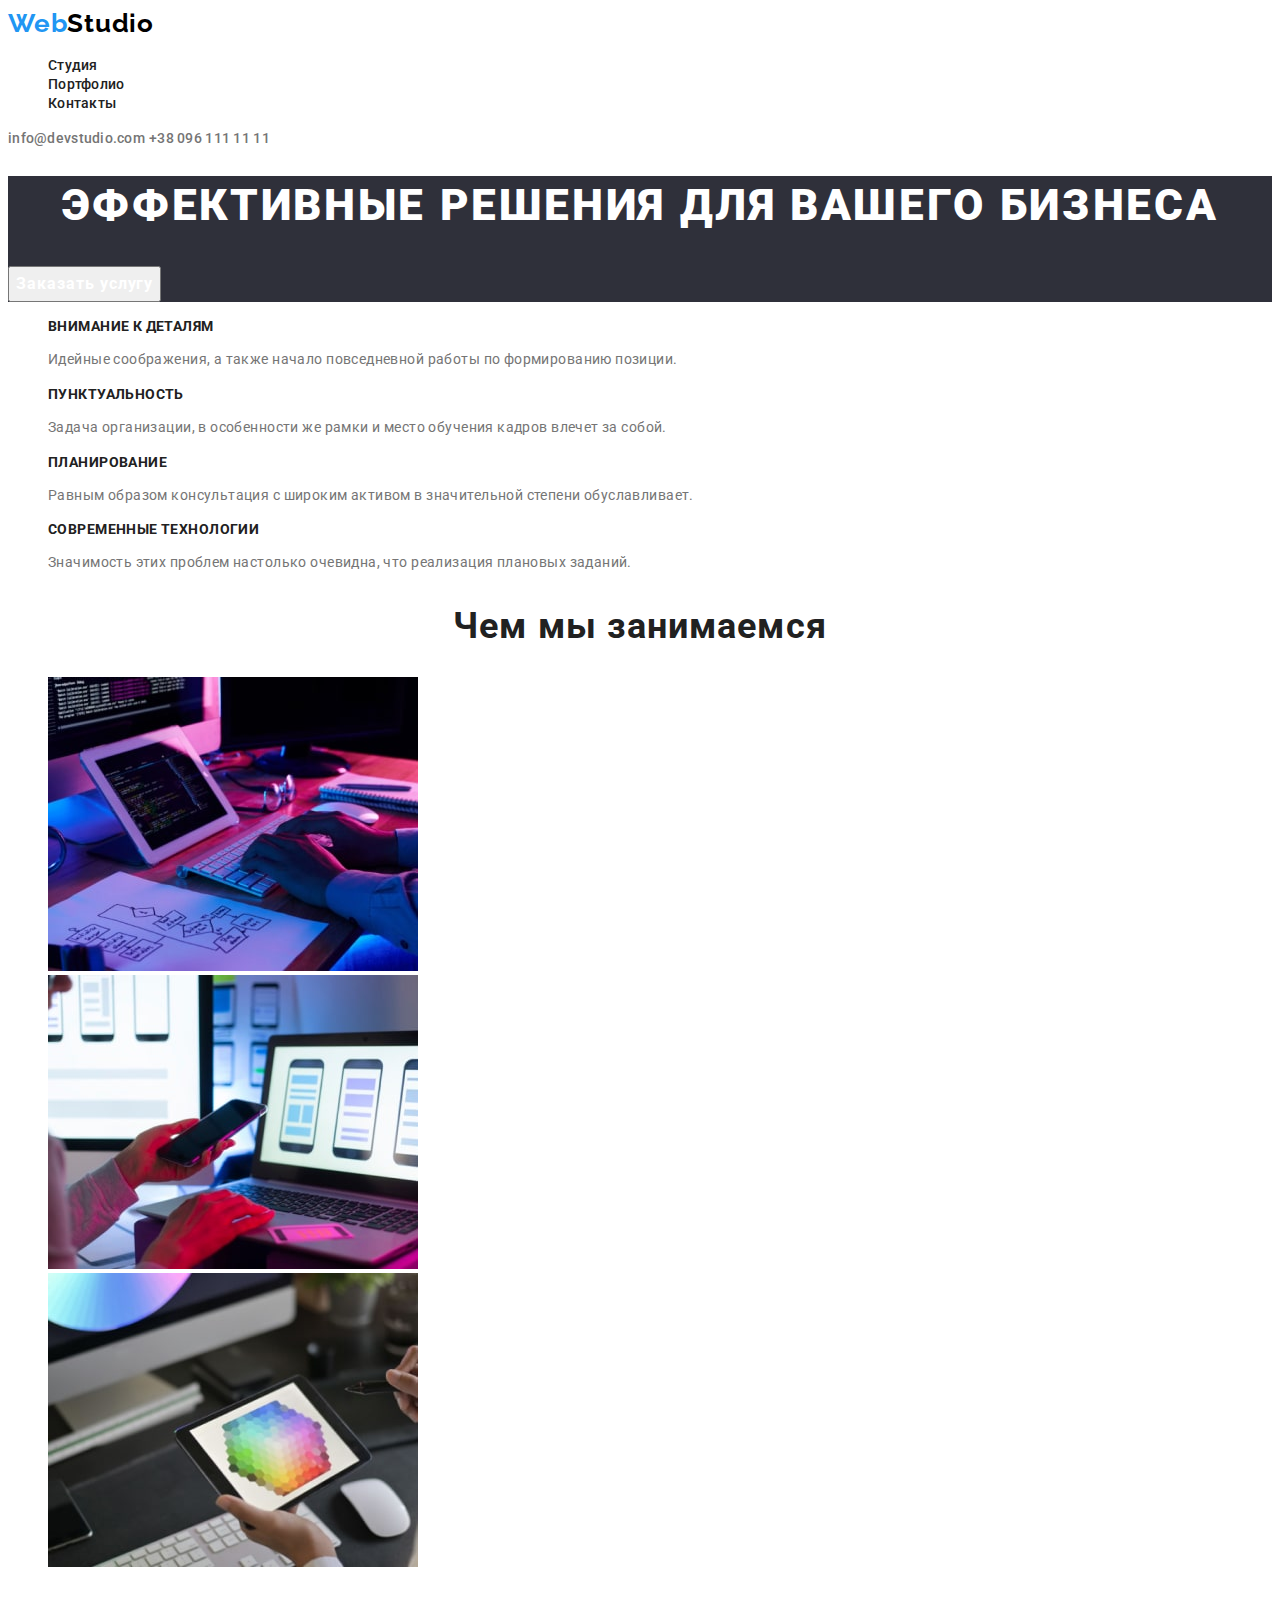
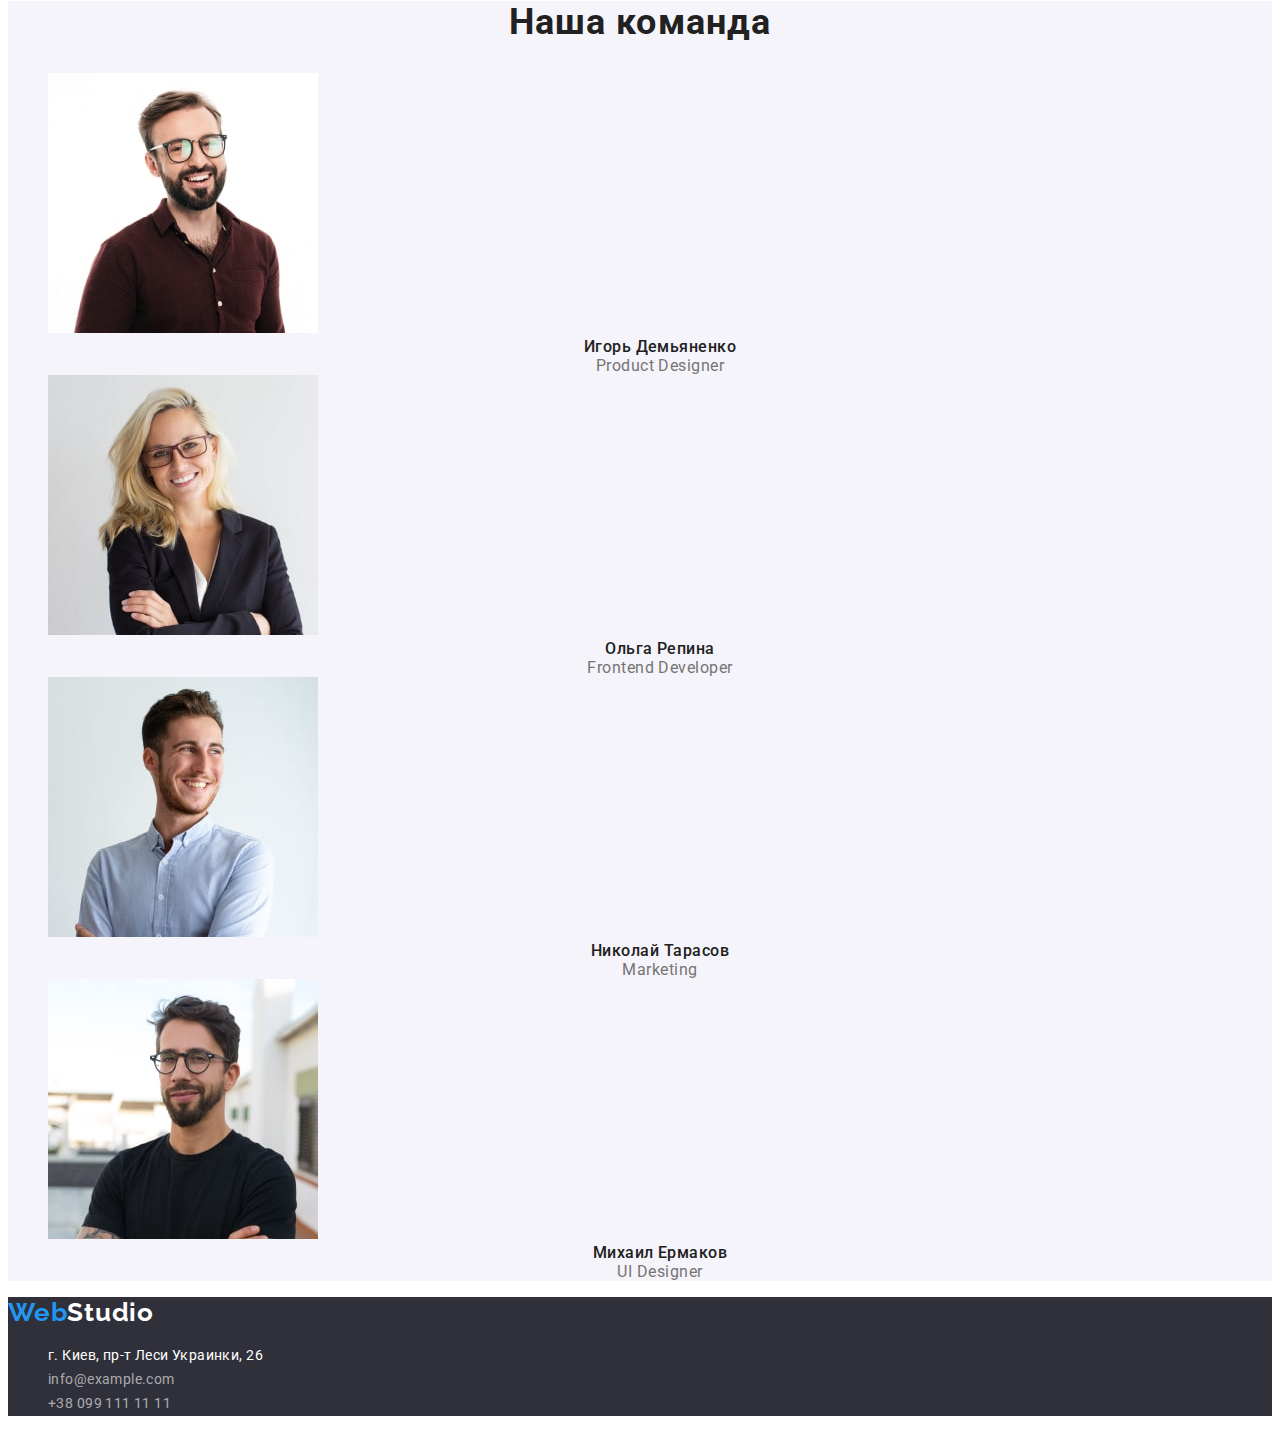
<file: index.html>
<!DOCTYPE html>
<html lang="ru">

<head>
    <meta charset="UTF-8">
    <meta http-equiv="X-UA-Compatible" content="IE=edge">
    <meta name="viewport" content="width=device-width, initial-scale=1.0">
    <title>WebStudio</title>
    <link rel="preconnect" href="https://fonts.googleapis.com">
    <link rel="preconnect" href="https://fonts.gstatic.com" crossorigin>
    <link href="https://fonts.googleapis.com/css2?family=Raleway:wght@700&family=Roboto:wght@400;500;700;900&display=swap"
        rel="stylesheet">
        <link rel="stylesheet" href="./css/styles.css">
</head>

<body>
    <!-- Шапка/HEADER ------------------------------------------->
    <header class="header">
        <nav class="navigation">
            <a class="logo-part-1" href="">Web</a><a class="logo-part-2" href="">Studio</a>
            <ul class="header-list">
                <li class="header-item"><a href="./index.html" class="header-link">Студия</a></li>
                <li class="header-item"><a href="./portfolio.html" class="header-link">Портфолио</a></li>
                <li class="header-item"><a href="" class="header-link">Контакты</a></li>
            </ul>
        </nav>
        <a class="header-mail" href="mailto:info@devstudio.com">info@devstudio.com</a>
        <a class="header-tel" href="tel:+380961111111">+38 096 111 11 11</a>
    </header>
    <main>
        <!-- Первая страничка/HERO ------------------------------>
        <section class="hero">
            <h1 class="hero-title">Эффективные решения для вашего бизнеса</h1>
            <button type="button" class="hero-btn">Заказать услугу</button>
        </section>
        <!-- Преимущества/BENEFITS ------------------------------>
        <section class="benefits">
            <ul class="benefits-list">
                <li class="benefits-item">
                    <h3 class="benefits-item-title">Внимание к деталям</h3>
                    <p class="benefits-item-text"> Идейные соображения, а также начало повседневной работы
                        по формированию позиции.
                    </p>
                </li>
                <li class="benefits-item">
                    <h3 class="benefits-item-title">Пунктуальность</h3>
                    <p class="benefits-item-text">
                        Задача организации, в особенности же рамки и место
                        обучения кадров влечет за собой.
                    </p>
                </li>
                <li class="benefits-item">
                    <h3 class="benefits-item-title">Планирование</h3>
                    <p class="benefits-item-text">
                        Равным образом консультация с широким активом
                        в значительной степени обуславливает.
                    </p>
                </li>
                <li class="benefits-item">
                    <h3 class="benefits-item-title">Современные технологии</h3>
                    <p class="benefits-item-text">
                        Значимость этих проблем настолько очевидна,
                        что реализация плановых заданий.
                    </p>
                </li>
            </ul>
        </section>
        <!-- Что мы делаем/WHAT WE DO ------------------------------>
        <section class="what-we-do">
            <h2 class="what-we-do-title">Чем мы занимаемся</h2>
            <ul class="what-we-do-list">
                <li class="what-we-do-item">
                    <img 
                    src="./images/dev-work-1.jpg" 
                    alt="Разработчик пишет код" 
                    width="370" 
                    height="294"
                    class="what-we-do-img"> 
                </li>
                <li class="what-we-do-item">
                    <img 
                    src="./images/dev-work-2.jpg" 
                    alt="Разработчик теститрует приложение" 
                    width="370" 
                    height="294"
                    class="what-we-do-img">
                </li>
                <li class="what-we-do-item">
                    <img 
                    src="./images/dev-work-3.jpg" 
                    alt="Работа с цветом и дизайном" 
                    width="370" 
                    height="294"
                    class="what-we-do-img">
                </li>
            </ul>
        </section>
        <!-- Команда/TEAM ------------------------------>
        <section class="team">
            <h2 class="team-title">Наша команда</h2>
            <ul class="team-list">
                <li class="team-item">
                    <img src="./images/product-designer.jpg" 
                    alt="Продакт дизайнер" 
                    width="270" 
                    height="260"
                    class="team-img">
                    <p class="team-text">Игорь Демьяненко</p>
                    <p lang="en" class="team-position-text">Product Designer</p>


                </li>
                <li class="team-item">
                    <img src="./images/frontend-developer.jpg" 
                    alt="Фронтэнд разработчик" 
                    width="270" 
                    height="260"
                    class="team-img">
                    <p class="team-text">Ольга Репина</p>
                    <p lang="en" class="team-position-text">Frontend Developer</p>


                </li>
                <li class="team-item">
                    <img src="./images/marketing.jpg" 
                    alt="Маркетолог" 
                    width="270" 
                    height="260"
                    class="team-img">
                    <p class="team-text">Николай Тарасов</p>
                    <p lang="en" class="team-position-text">Marketing</p>

                </li>
                <li class="team-item">
                    <img src="./images/ui-designer.jpg" 
                    alt="UI Designer" 
                    width="270" 
                    height="260"
                    class="team-img">
                    <p class="team-text">Михаил Ермаков</p>
                    <p lang="en" class="team-position-text">UI Designer</p>

                </li>
            </ul>
        </section>
    </main>
    <!-- Футер/FOOTER ------------------------------>
    <footer class="footer">
        <a class="logo-part-1" href="">Web</a><a class="logo-part-3" href="">Studio</a>
        <address class="adress">
            <ul class="footer-list">
                <li class="footer-item">
                    <a href="https://goo.gl/maps/hSURDnSNpB8HD9zd6" target="_blank"
                        rel="noopener noreferrer nofollow" class="footer-adress">г. Киев, пр-т Леси Украинки, 26</a>
                </li>
                <li class="footer-item">
                    <a href="mailto:info@example.com" class="footer-mail">info@example.com</a>
                </li>
                <li class="footer-item">
                    <a href="tel:+380991111111" class="footer-tel">+38 099 111 11 11</a>
                </li>
            </ul>
        </address>
    </footer>
</body>

</html>
</file>
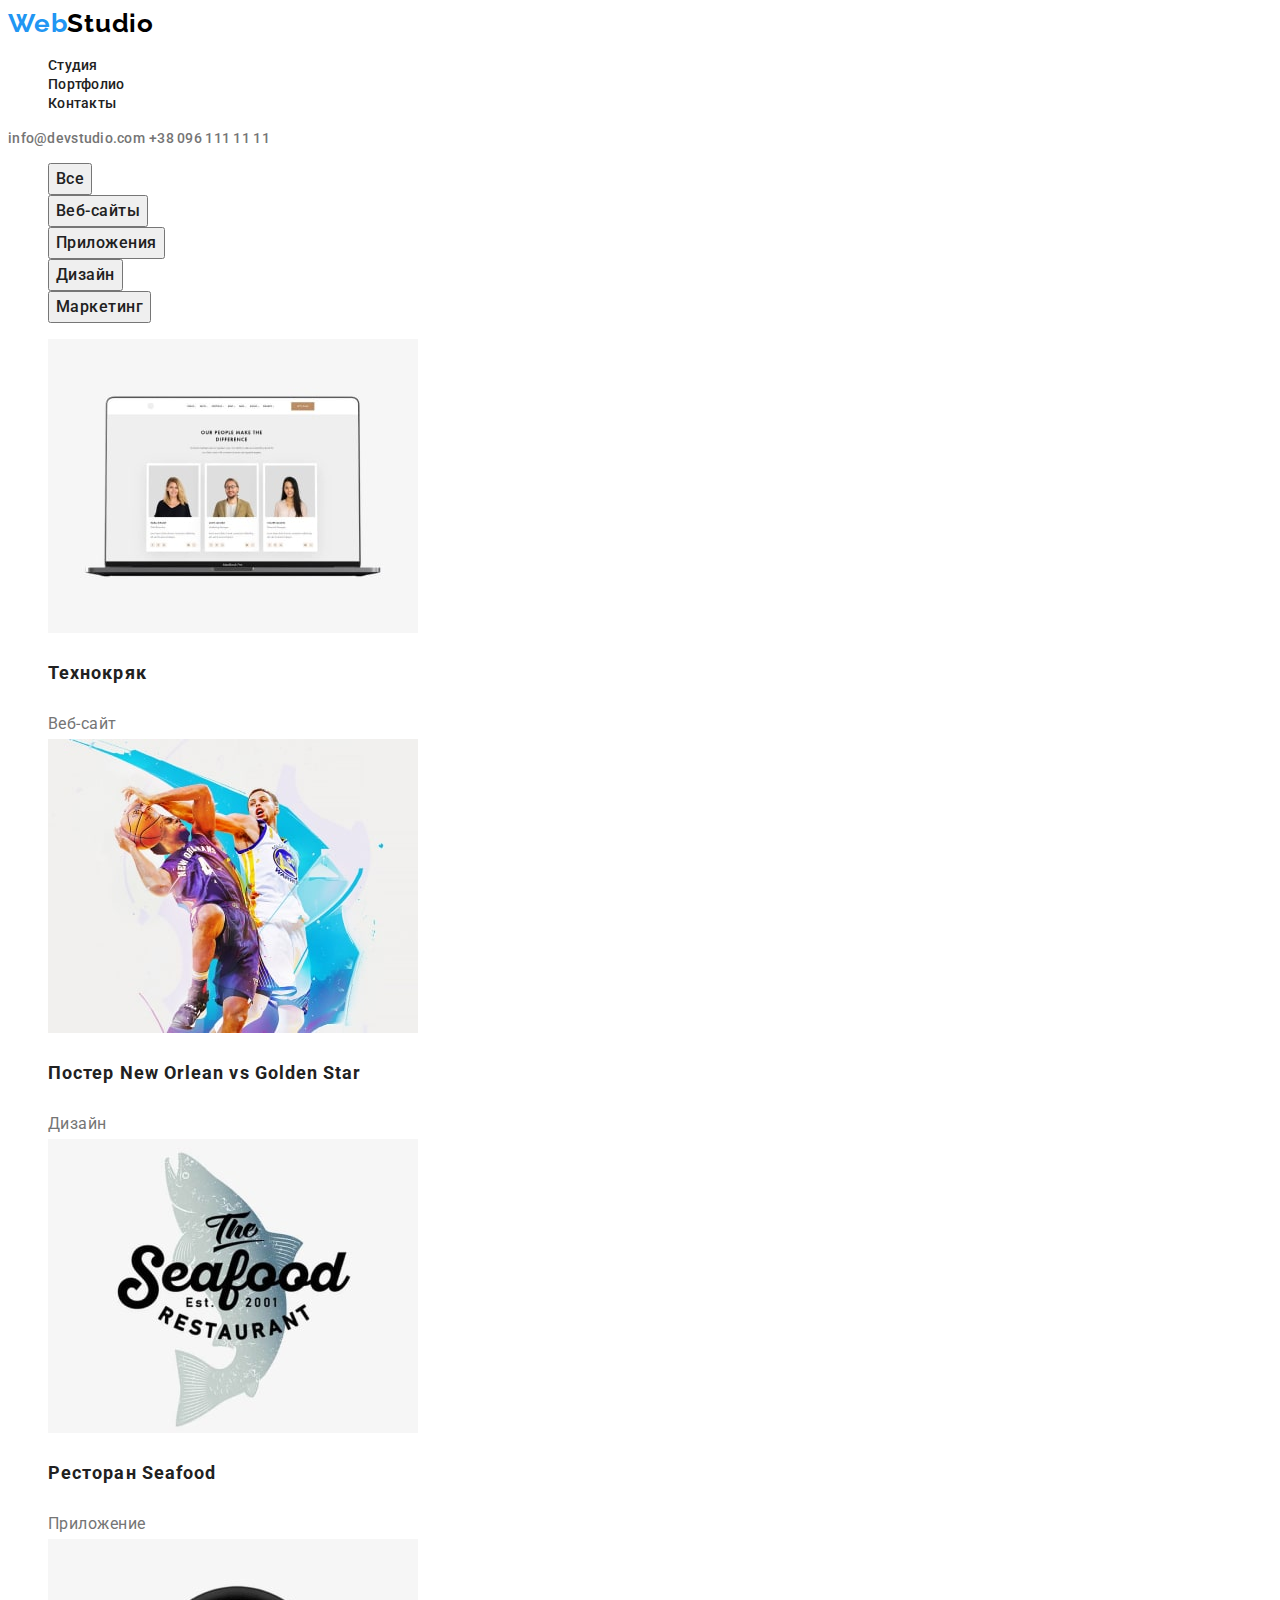
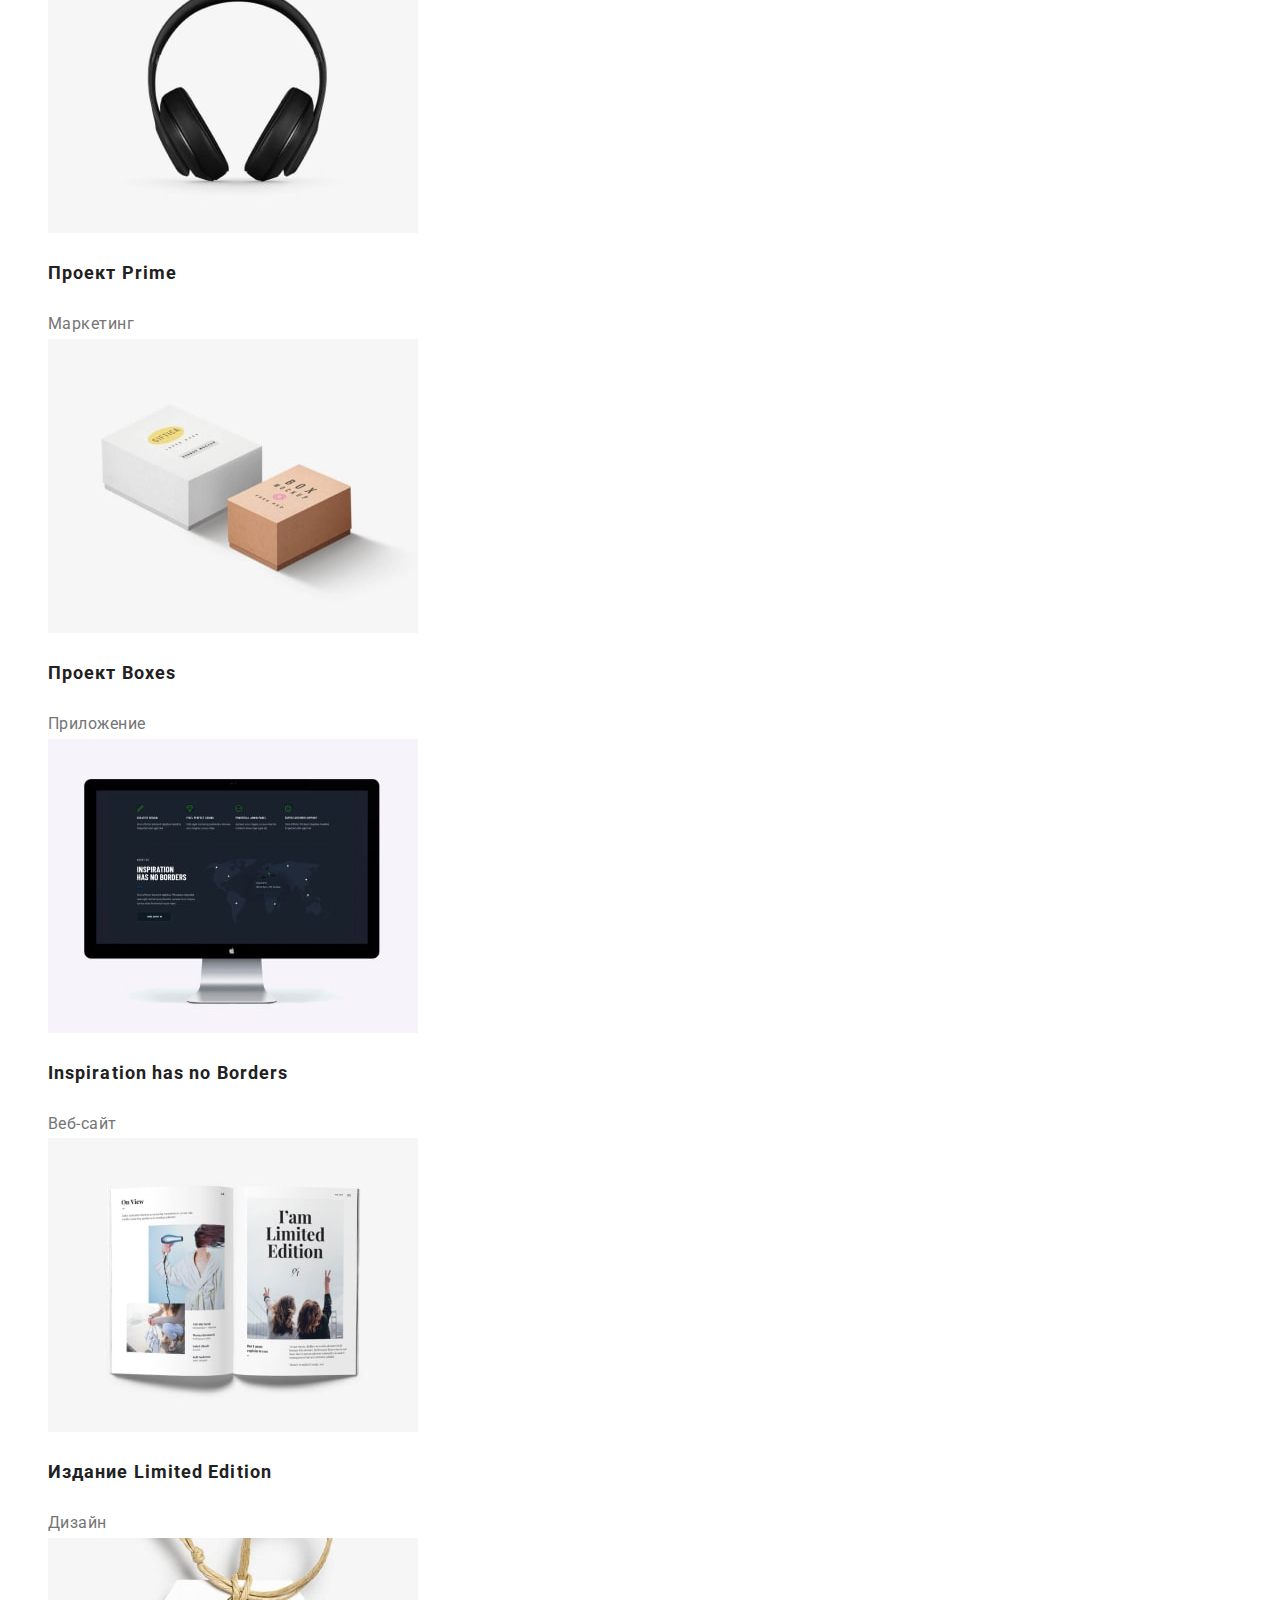
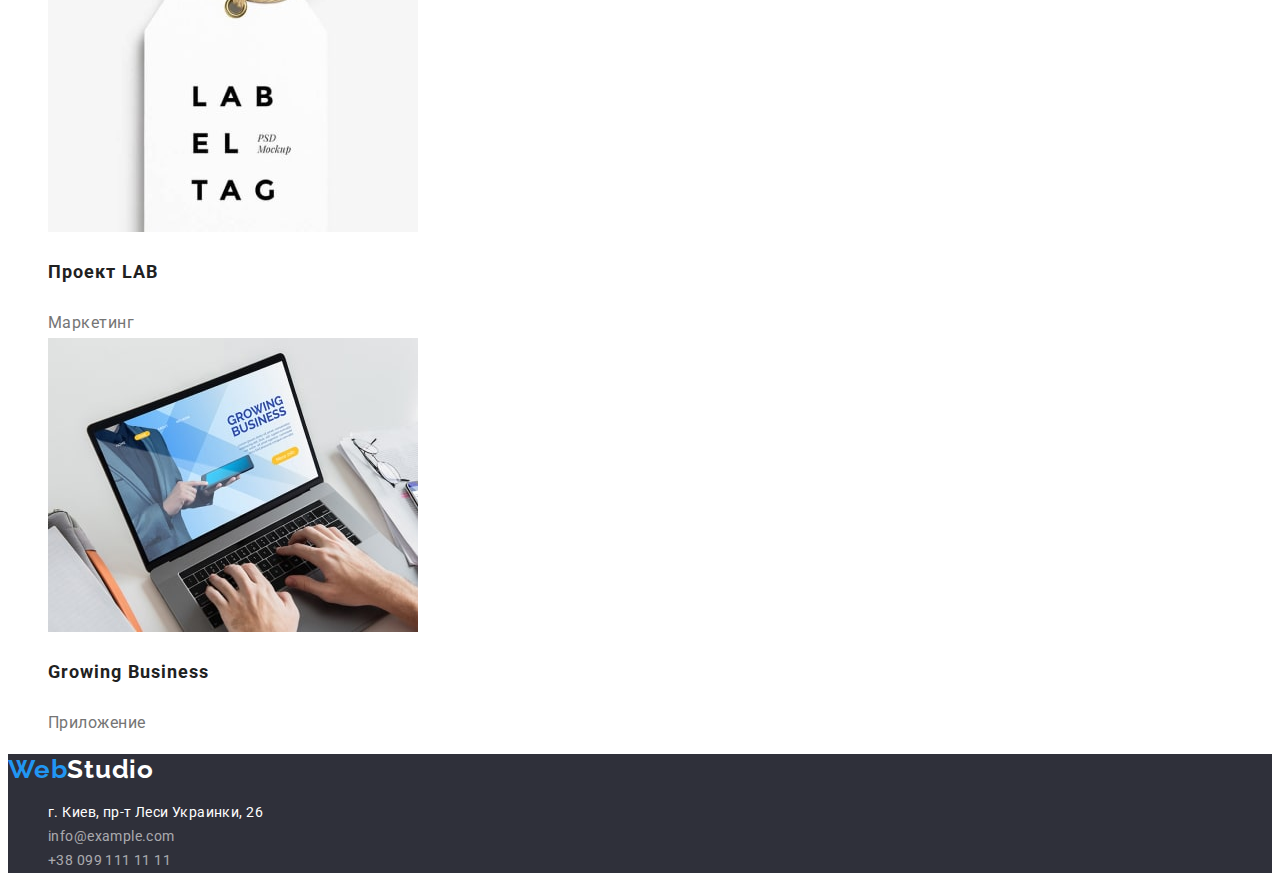
<file: portfolio.html>
<!DOCTYPE html>
<html lang="ru">

    <head>
        <meta charset="UTF-8">
        <meta http-equiv="X-UA-Compatible" content="IE=edge">
        <meta name="viewport" content="width=device-width, initial-scale=1.0">
        <title>Portfolio</title>
        <link rel="preconnect" href="https://fonts.googleapis.com">
        <link rel="preconnect" href="https://fonts.gstatic.com" crossorigin>
        <link
            href="https://fonts.googleapis.com/css2?family=Raleway:wght@700&family=Roboto:wght@400;500;700;900&display=swap"
            rel="stylesheet">
        <link rel="stylesheet" href="./css/portfolio.css">
    </head>

    <body>
            <!-- Шапка/HEADER ------------------------------------------->
            <header class="header">
                <nav class="navigation">
                    <a class="logo-part-1" href="">Web</a><a class="logo-part-2" href="">Studio</a>
                    <ul class="header-list">
                        <li class="header-item"><a href="/index.html" class="header-link">Студия</a></li>
                        <li class="header-item"><a href="./portfolio.html" class="header-link">Портфолио</a></li>
                        <li class="header-item"><a href="" class="header-link">Контакты</a></li>
                    </ul>
                </nav>
                <a class="header-mail" href="mailto:info@devstudio.com">info@devstudio.com</a>
                <a class="header-tel" href="tel:+380961111111">+38 096 111 11 11</a>
            </header>

        <main>
            <!-- Фильтры/FILTERS ------------------------------------------->
            <section class="filters">
                <ul class="fiters-list">
                    <li class="filters-item">
                        <button type="button" class="filters-button">Все</button>
                    </li>
                    <li class="filters-item">
                        <button type="button" class="filters-button">Веб-сайты</button>
                    </li>
                    <li class="filters-item">
                        <button type="button" class="filters-button">Приложения</button>
                    </li>
                    <li class="filters-item">
                        <button type="button" class="filters-button">Дизайн</button>
                    </li>
                    <li class="filters-item">
                        <button type="button" class="filters-button">Маркетинг</button>
                    </li>
                </ul>
            
              <!-- Продукты/PRODUCTS ------------------------------------------->
              
                  <ul class="products-list">
                      <li class="products-item">
                          <img src="./portfolio-images/laptop-1.jpg" 
                          alt="Лаптоп" 
                          class="products-img"
                          width="370"
                        >
                          <h3 class="product-name">Технокряк</h3>
                          <p class="product">Веб-сайт</p>
                      </li>
                      <li class="products-item">
                          <img src="./portfolio-images/basketball.jpg" 
                          alt="Баскетболисты" 
                          class="products-img"
                          width="370"
                        >
                          <h3 class="product-name">Постер New Orlean vs Golden Star</h3>
                          <p class="product">Дизайн</p>
                      </li>
                      <li class="products-item">
                          <img src="./portfolio-images/seafood.jpg" 
                          alt="Морская еда" 
                          class="products-img"
                          width="370"
                        >
                          <h3 class="product-name">Ресторан Seafood</h3>
                          <p class="product">Приложение</p>
                      </li>
                      <li class="products-item">
                          <img src="./portfolio-images/headphones.jpg" 
                          alt="Наушники" 
                          class="products-img"
                          width="370"
                        >
                          <h3 class="product-name">Проект Prime</h3>
                          <p class="product">Маркетинг</p>
                      </li>
                      <li class="products-item">
                          <img src="./portfolio-images/box.jpg" 
                          alt="Коробки" 
                          class="products-img"  
                          width="370"
                        >
                          <h3 class="product-name">Проект Boxes</h3>
                          <p class="product">Приложение</p>
                      </li>
                      <li class="products-item">
                          <img src="./portfolio-images/screen.jpg" 
                          alt="Экран" 
                          class="products-img"
                          width="370"
                        >
                          <h3 class="product-name">Inspiration has no Borders</h3>
                          <p class="product">Веб-сайт</p>
                      </li>
                      <li class="products-item">
                          <img src="./portfolio-images/book.jpg" 
                          alt="Книга" 
                          class="products-img"
                          width="370"
                          >
                          <h3 class="product-name">Издание Limited Edition</h3>
                          <p class="product">Дизайн</p>
                      </li>
                      <li class="products-item">
                          <img src="./portfolio-images/branding.jpg" 
                          alt="Брендирование" 
                          class="products-img"
                          width="370"
                          >
                          <h3 class="product-name">Проект LAB</h3>
                          <p class="product">Маркетинг</p>
                      </li>
                      <li class="products-item">
                          <img src="./portfolio-images/laptop-2.jpg" 
                          alt="Лаптоп-2" 
                          class="products-img"
                          width="370"
                          >
                          <h3 class="product-name">Growing Business</h3>
                          <p class="product">Приложение</p>
                      </li>
                  </ul>
            </section>
                <!-- Футер/FOOTER ------------------------------>
                <footer class="footer">
                    <a class="logo-part-1" href="">Web</a><a class="logo-part-3" href="">Studio</a>
                    <address class="adress">
                        <ul class="footer-list">
                            <li class="footer-item">
                                <a href="https://goo.gl/maps/hSURDnSNpB8HD9zd6" target="_blank" rel="noopener noreferrer nofollow"
                                    class="footer-adress">г. Киев, пр-т Леси Украинки, 26</a>
                            </li>
                            <li class="footer-item">
                                <a href="mailto:info@example.com" class="footer-mail">info@example.com</a>
                            </li>
                            <li class="footer-item">
                                <a href="tel:+380991111111" class="footer-tel">+38 099 111 11 11</a>
                            </li>
                        </ul>
                    </address>
                </footer>          
        </main>
        
















    </body>

</html>
</file>
<file: css/styles.css>
body {
  font-family: "Roboto", sans-serif;
  color: white;
}

p {
  margin: 0;
}

a {
  text-decoration: none;
}

li {
  list-style: none;
}

:root {
  --accent-color: #2196f3;
  --header-grey: #757575;
  --project-black: #212121;
}

/* <!-- Шапка/HEADER -------------------------------------------> */

.logo-part-1 {
  font-family: "Raleway", sans-serif;
  font-weight: bold;
  font-size: 26px;
  line-height: calc(31 / 26);
  letter-spacing: 0.03em;
  color: #2196f3;
}

.logo-part-2 {
  font-family: "Raleway", sans-serif;
  font-weight: bold;
  font-size: 26px;
  line-height: calc(31 / 26);
  letter-spacing: 0.03em;
  color: #000000;
}

.header-link {
  font-weight: 500;
  font-size: 14px;
  line-height: calc(16 / 14);
  letter-spacing: 0.02em;
  color: var(--project-black);
}

.header-link:hover,
.header-link:focus {
  color: var(--accent-color);
}

.header-mail {
  font-weight: 500;
  font-size: 14px;
  line-height: 16px;
  letter-spacing: 0.02em;
  color: var(--header-grey);
}

.header-mail:hover,
.header-mail:focus {
  color: var(--accent-color);
}

.header-tel {
  font-weight: 500;
  font-size: 14px;
  line-height: calc(16 / 14);
  letter-spacing: 0.02em;
  color: var(--header-grey);
}

/* Первая страничка/HERO--------------------------------------------- */

.hero {
  background-color: #2f303a;
}

.hero-title {
  font-weight: 900;
  font-size: 44px;
  line-height: 1.36;
  text-align: center;
  letter-spacing: 0.06em;
  text-transform: uppercase;
  color: #ffffff;
}

.hero-btn {
  font-family: inherit;
  font-weight: bold;
  font-size: 16px;
  line-height: 1.87;
  display: flex;
  align-items: center;
  text-align: center;
  letter-spacing: 0.06em;
  color: #ffffff;
}

/* Преимущества/BENEFITS--------------------------------------------- */

.benefits-item-title {
  font-weight: 700;
  font-size: 14px;
  line-height: calc(16 / 14);
  letter-spacing: 0.03em;
  text-transform: uppercase;
  color: var(--project-black);
}

.benefits-item-text {
  font-size: 14px;
  line-height: 1.71;
  letter-spacing: 0.03em;
  color: var(--header-grey);
}

/* Что мы делаем/WHAT WE DO--------------------------------------------- */

.what-we-do-title {
  font-weight: 700;
  font-size: 36px;
  line-height: calc(42 / 36);
  text-align: center;
  letter-spacing: 0.03em;
  color: var(--project-black);
}

/* Команда/TEAM--------------------------------------------- */

.team {
  background-color: #f5f4fa;
}

.team-title {
  font-weight: 700;
  font-size: 36px;
  line-height: calc(42 / 36);
  text-align: center;
  letter-spacing: 0.03em;
  color: var(--project-black);
}

.team-text {
  font-weight: 500;
  font-size: 16px;
  line-height: calc(19 / 16);
  text-align: center;
  letter-spacing: 0.03em;
  color: var(--project-black);
}

.team-position-text {
  font-weight: normal;
  font-size: 16px;
  line-height: calc(19 / 16);
  text-align: center;
  letter-spacing: 0.03em;
  color: var(--header-grey);
}

/* Футер/FOOTER--------------------------------------------- */
.footer {
  background-color: #2f303a;
}

.logo-part-3 {
  font-family: "Raleway", sans-serif;
  font-weight: bold;
  font-size: 26px;
  line-height: calc(31 / 26);
  letter-spacing: 0.03em;
  color: #ffffff;
}

.footer-adress {
  font-style: normal;
  font-weight: normal;
  font-size: 14px;
  line-height: 1.71;
  letter-spacing: 0.03em;
  color: #ffffff;
}

.footer-mail {
  font-style: normal;
  font-weight: normal;
  font-size: 14px;
  line-height: 1.71;
  letter-spacing: 0.03em;
  color: rgba(255, 255, 255, 0.6);
}

.footer-tel {
  font-style: normal;
  font-weight: normal;
  font-size: 14px;
  line-height: 1.71;
  letter-spacing: 0.03em;
  color: rgba(255, 255, 255, 0.6);
}
</file>
<file: css/portfolio.css>
body {
  font-family: "Roboto", sans-serif;
  color: white;
}

p {
  margin: 0;
}

a {
  text-decoration: none;
}

li {
  list-style: none;
}

:root {
  --accent-color: #2196f3;
  --header-grey: #757575;
  --project-black: #212121;
}

/* <!-- Шапка/HEADER -------------------------------------------> */

.logo-part-1 {
  font-family: "Raleway", sans-serif;
  font-weight: bold;
  font-size: 26px;
  line-height: calc(31 / 26);
  letter-spacing: 0.03em;
  color: var(--accent-color);
}

.logo-part-2 {
  font-family: "Raleway", sans-serif;
  font-weight: bold;
  font-size: 26px;
  line-height: calc(31 / 26);
  letter-spacing: 0.03em;
  color: #000000;
}

.header-link {
  font-weight: 500;
  font-size: 14px;
  line-height: calc(16 / 14);
  letter-spacing: 0.02em;
  color: var(--project-black);
}

.header-link:hover,
.header-link:focus {
  color: var(--accent-color);
}

.header-mail {
  font-weight: 500;
  font-size: 14px;
  line-height: calc(16 / 14);
  letter-spacing: 0.02em;
  color: var(--header-grey);
}

.header-mail:hover,
.header-mail:focus {
  color: var(--accent-color);
}

.header-tel {
  font-weight: 500;
  font-size: 14px;
  line-height: calc(16 / 14);
  letter-spacing: 0.02em;
  color: var(--header-grey);
}

/* Фильтры/FILTERS------------------------------------------------ */
.filters-button {
  font-family: inherit;
  font-weight: 500;
  font-size: 16px;
  line-height: calc(26 / 16);
  text-align: center;
  letter-spacing: 0.03em;
  cursor: pointer;
  color: var(--project-black);
}
.filters-button:hover,
.filters-button:focus {
  color: white;
  background-color: var(--accent-color);
}

/* Продукты/PRODUCTS------------------------------------------------ */
.product-name {
  font-weight: 700;
  font-size: 18px;
  line-height: 2;
  letter-spacing: 0.06em;
  color: var(--project-black);
}

.product {
  font-size: 16px;
  line-height: 1.87;
  letter-spacing: 0.03em;
  color: var(--header-grey);
}

/* Футер/FOOTER--------------------------------------------- */
.footer {
  background-color: #2f303a;
}

.logo-part-3 {
  font-family: "Raleway", sans-serif;
  font-weight: bold;
  font-size: 26px;
  line-height: calc(31 / 26);
  letter-spacing: 0.03em;
  color: #ffffff;
}

.footer-adress {
  font-style: normal;
  font-weight: normal;
  font-size: 14px;
  line-height: 1.71;
  letter-spacing: 0.03em;
  color: #ffffff;
}

.footer-mail {
  font-style: normal;
  font-weight: normal;
  font-size: 14px;
  line-height: 1.71;
  letter-spacing: 0.03em;
  color: rgba(255, 255, 255, 0.6);
}

.footer-tel {
  font-style: normal;
  font-weight: normal;
  font-size: 14px;
  line-height: 1.71;
  letter-spacing: 0.03em;
  color: rgba(255, 255, 255, 0.6);
}
</file>
